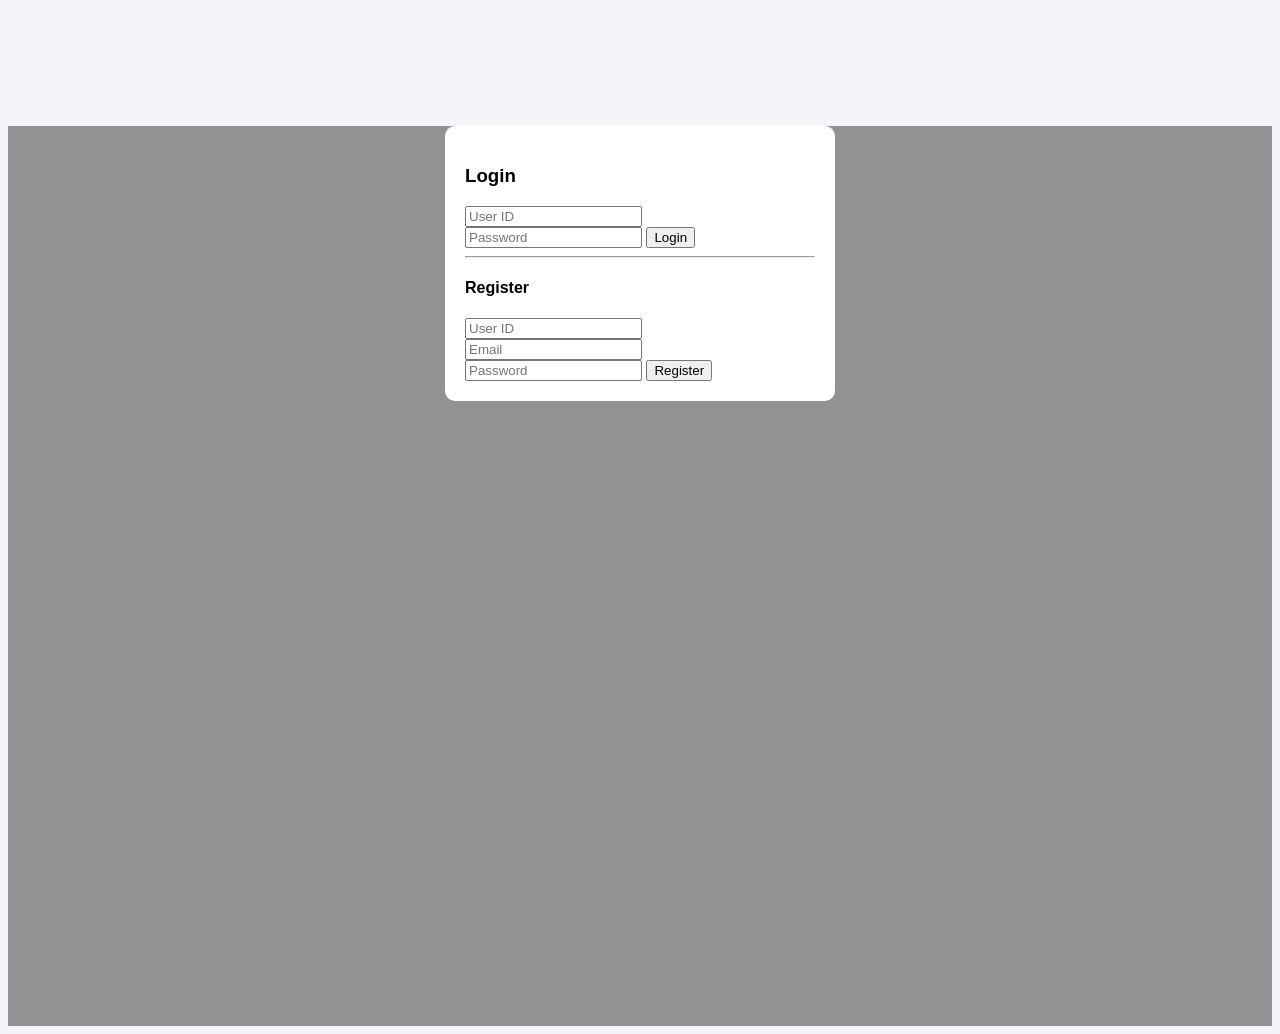
<file: login.html>
<!DOCTYPE html>
<html lang="en">
<head>
<meta charset="UTF-8">
<meta name="viewport" content="width=device-width, initial-scale=1.0">
<title>Login</title>

<link rel="stylesheet" href="style.css">

<style>
.hero {
    height: 100vh;
    background: linear-gradient(rgba(0,0,0,0.4),rgba(0,0,0,0.4)),
    url('https://c4.wallpaperflare.com/wallpaper/405/673/171/electric-car-wallpaper-preview.jpg');
    background-size: cover;
}

.form-box {
    width: 350px;
    margin: auto;
    padding: 20px;
    background: white;
    margin-top: 10%;
    border-radius: 10px;
}
</style>

</head>
<body>

<div class="hero">
    <div class="form-box">

        <h3 class="text-center">Login</h3>

        <form>
            <input class="form-control mb-2" type="text" placeholder="User ID" required>
            <input class="form-control mb-2" type="password" placeholder="Password" required>
            <button class="btn btn-success w-100">Login</button>
        </form>

        <hr>

        <h4 class="text-center">Register</h4>

        <form>
            <input class="form-control mb-2" type="text" placeholder="User ID" required>
            <input class="form-control mb-2" type="email" placeholder="Email" required>
            <input class="form-control mb-2" type="password" placeholder="Password" required>
            <button class="btn btn-primary w-100">Register</button>
        </form>

    </div>
</div>

</body>
</html>
</file>
<file: style.css>
body {
    font-family: Arial, sans-serif;
    background-color: #f4f4f9;
}

#map {
    height: 60vh;
    width: 100%;
    border-radius: 10px;
}
</file>
